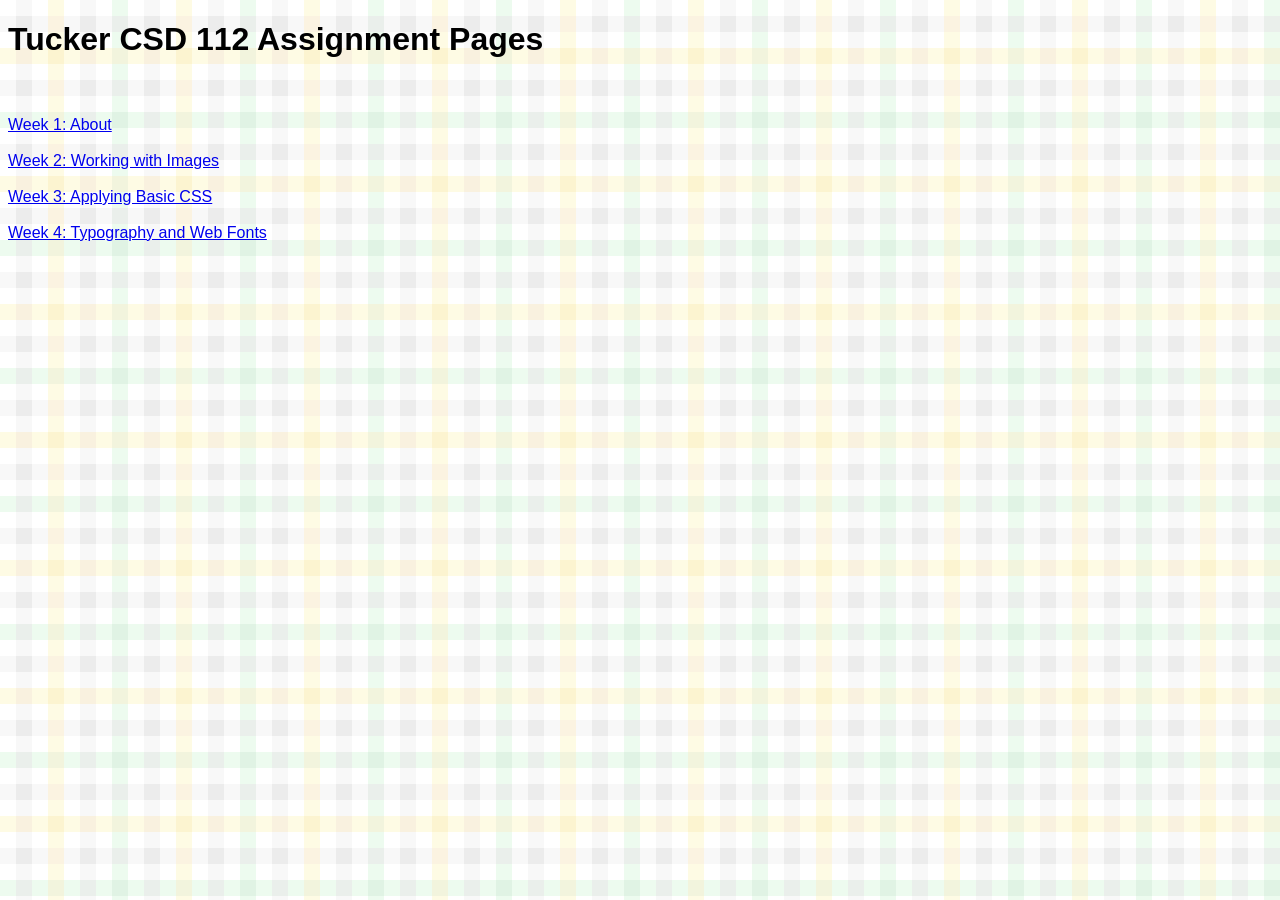
<file: index.html>
<!DOCTYPE html>
<html lang="en">
<head>
    <meta charset="UTF-8">
    <meta name="viewport" content="width=device-width, initial-scale=1.0">
    <title>Tucker CSD 112 Assignment Pages</title>
	<link rel="icon" type="image/x-icon" href="./img/favicon.ico">
	<link rel="stylesheet" href="./css/style.css">
</head>
<body>
    <h1>Tucker CSD 112 Assignment Pages</h1>
	<br></br>
	<a href="html/about.html">Week 1: About</a>
	<br></br>
	<a href="html/images.html">Week 2: Working with Images</a>
	<br></br>
	<a href="html/css.html">Week 3: Applying Basic CSS</a>
	<br></br>
	<a href="html/fonts.html">Week 4: Typography and Web Fonts</a>
</body>
</html>
</file>
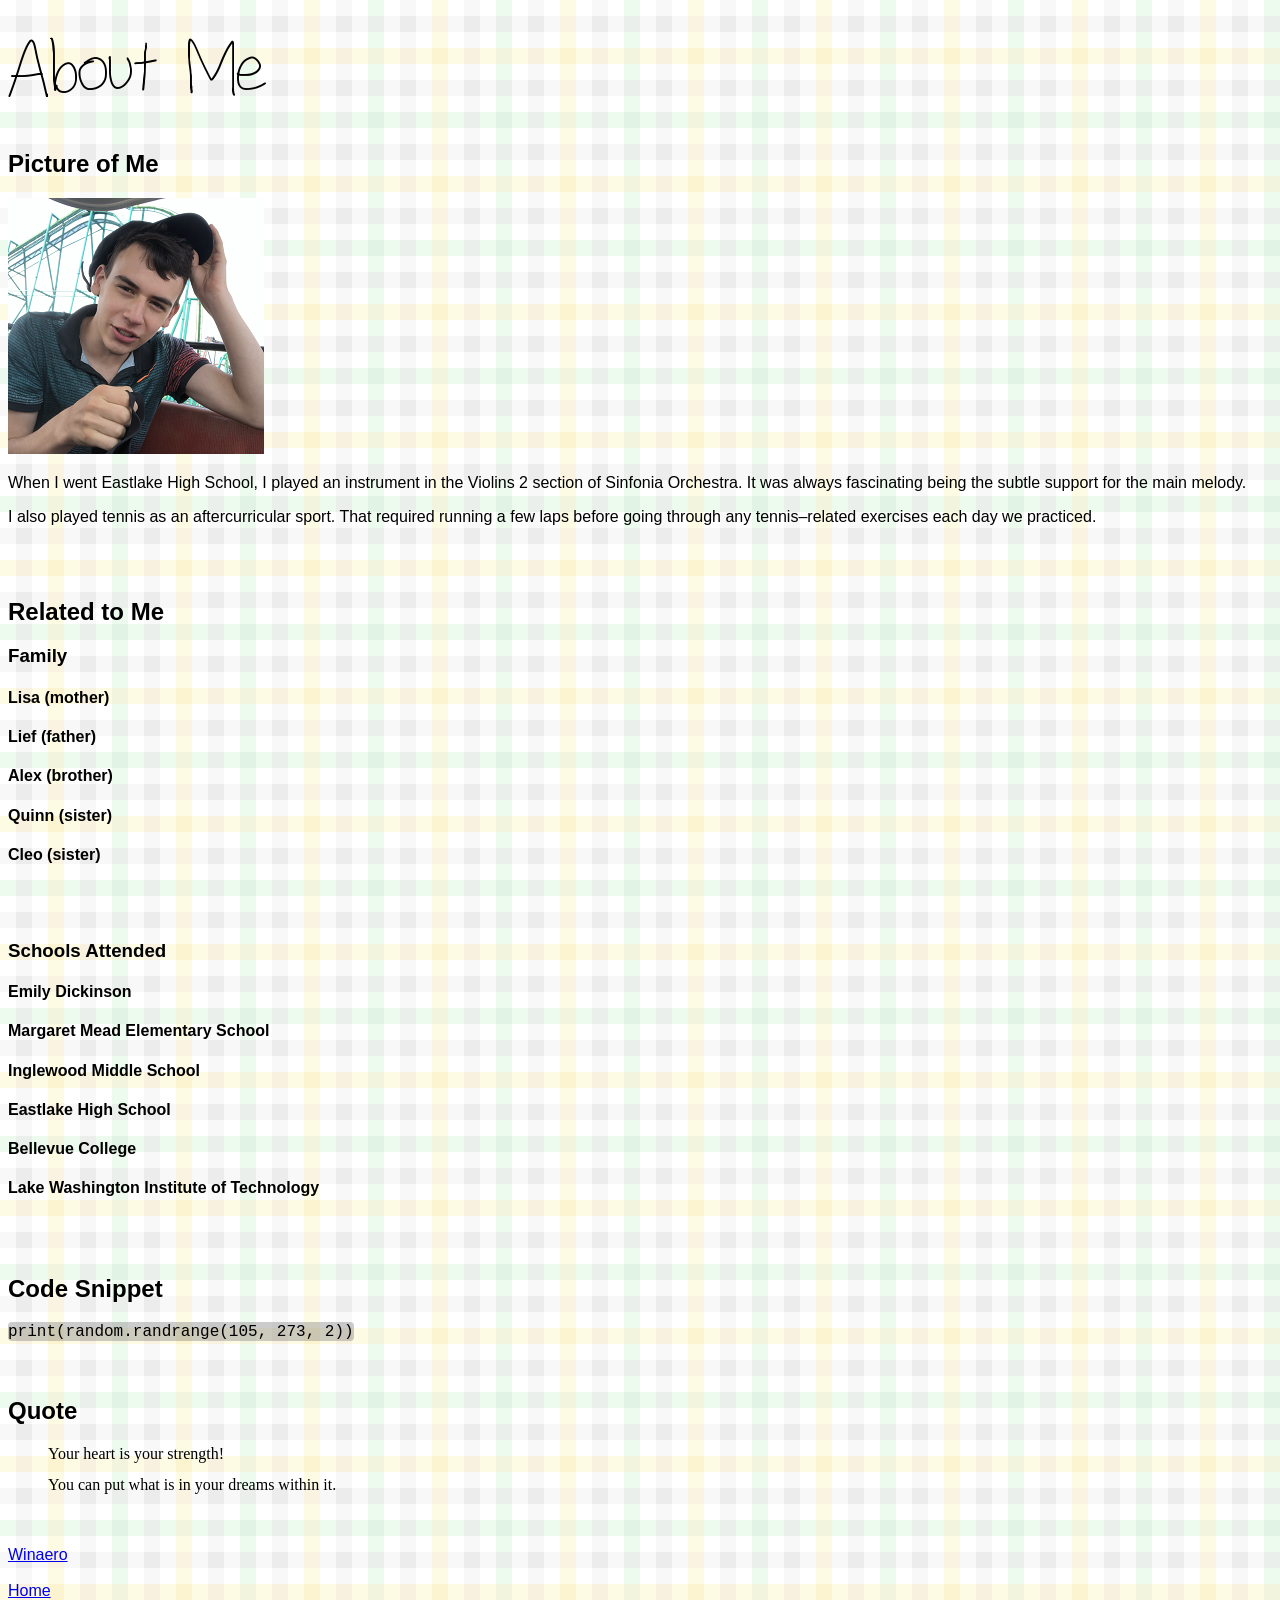
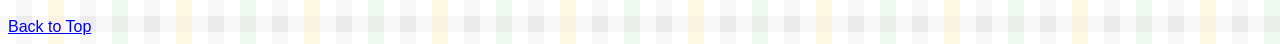
<file: html/about.html>
<!DOCTYPE html>
<html lang="en">
<head>
    <meta charset="UTF-8">
	<meta name="viewport" content="width=device-width, initial scale=1.0">
	<title>About the Author</title>
	<link rel="icon" type="image/x-icon" href="../img/favicon.ico">
	<link rel="stylesheet" href="../css/style.css">
</head>
<body>
    <h1 class="handwrite"  id="me">About Me</h1>
		<h2>Picture of Me</h2>
	    <img src="../img/tthom_at_cedar_point_oh.png" alt="A picture of me at Cedar Point, OH"/>
		<p>When I went Eastlake High School, I played an instrument in the Violins 2 section of Sinfonia Orchestra. It was always fascinating being the subtle support for the main melody.<pre></pre>I also played tennis as an aftercurricular sport. That required running a few laps before going through any tennis–related exercises each day we practiced.</p>
		<br></br>
		<h2>Related to Me</h2>
		    <h3>Family</h3>
			    <h4>Lisa (mother)</h4>
				<h4>Lief (father)</h4>
				<h4>Alex (brother)</h4>
				<h4>Quinn (sister)</h4>
				<h4>Cleo (sister)</h4>
				<br></br>
			<h3>Schools Attended</h3>
			    <h4>Emily Dickinson</h4>
				<h4>Margaret Mead Elementary School</h4>
				<h4>Inglewood Middle School</h4>
				<h4>Eastlake High School</h4>
				<h4>Bellevue College</h4>
				<h4>Lake Washington Institute of Technology</h4>
		<br></br>
		<h2>Code Snippet</h2>
		<div class="codeline"><code>print(random.randrange(105, 273, 2))</code></div>
		<br></br>
		<h2>Quote</h2>
		<blockquote>Your heart is your strength!<pre></pre>You can put what is in your dreams within it.</blockquote>
		<br></br>
		<a href="https://winaero.com/">Winaero</a>
		<br></br>
		<a href="../index.html">Home</a>
		<br></br>
	    <a href="#me">Back to Top</a>    
</body>
</html>
</file>
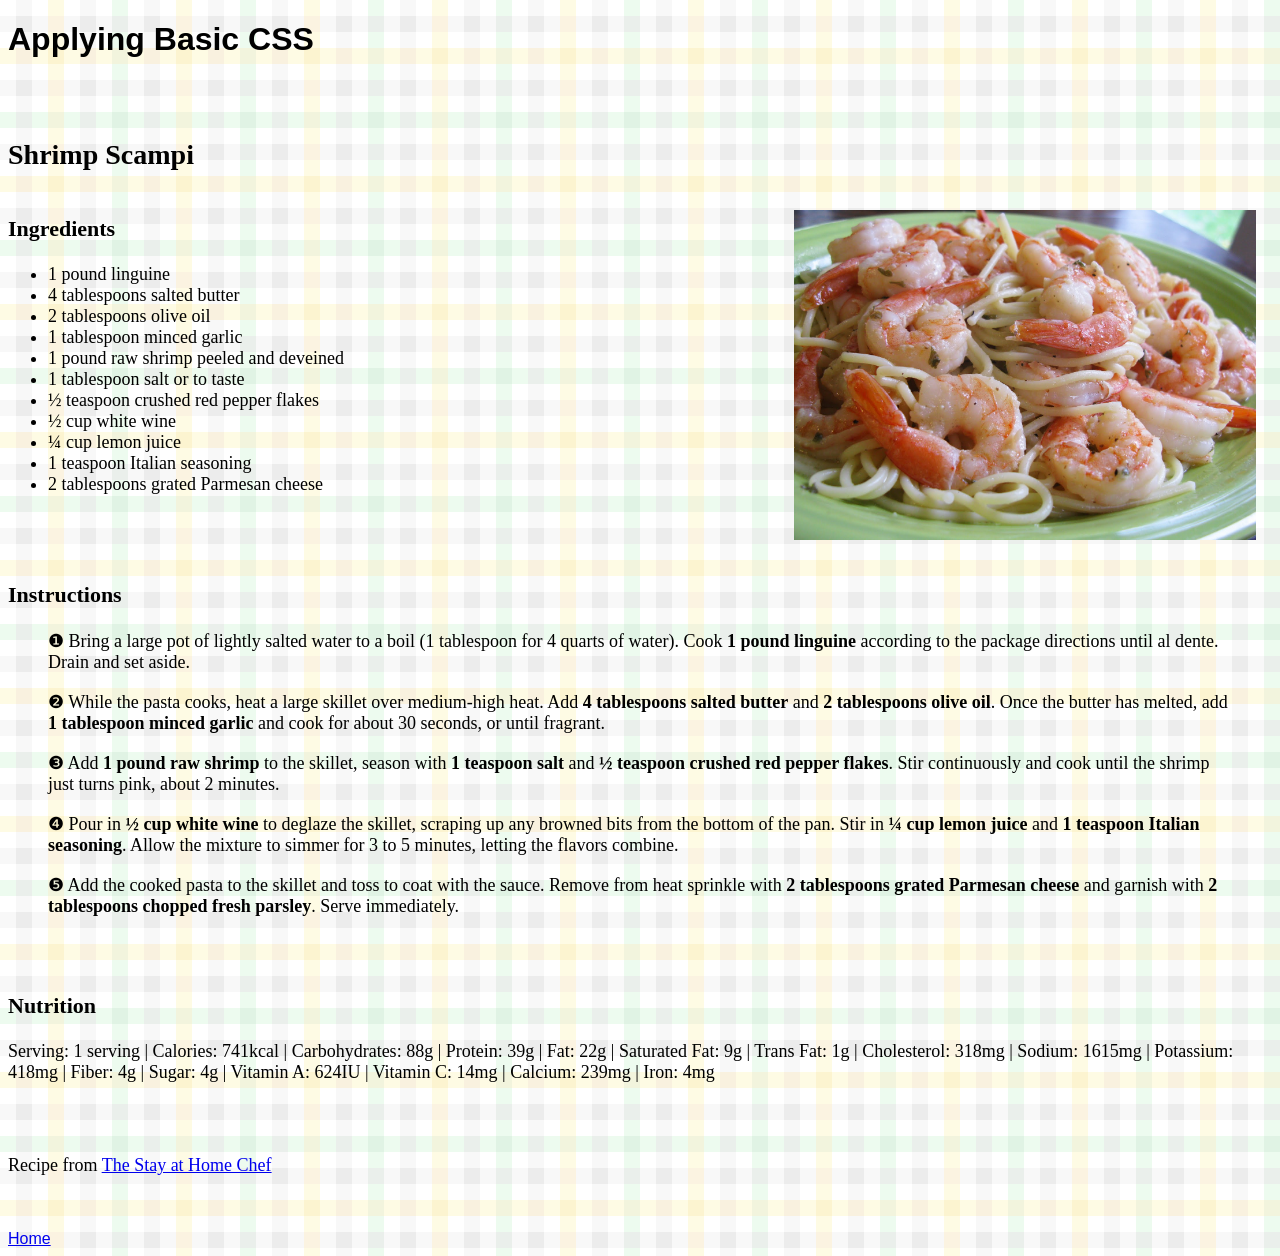
<file: html/css.html>
<!DOCTYPE html>
<html lang="en">
<head>
    <meta charset="UTF-8">
	<meta name="viewport" content="width=device-width, initial scale=1.0">
	<title>Applying Basic CSS</title>
	<link rel="icon" type="image/x-icon" href="../img/favicon.ico">
	<link rel="stylesheet" href="../css/style.css">
</head>
<body>
	<h1>Applying Basic CSS</h1>
	<br></br>
	<h2 class="recipe">Shrimp Scampi</h2>
	<div class="grid">
		<div>
			<h3 class="recipe">Ingredients</h3>
			<ul class="recipe">
				<li>1 pound linguine</li>
				<li>4 tablespoons salted butter</li>
				<li>2 tablespoons olive oil</li>
				<li>1 tablespoon minced garlic</li>
				<li>1 pound raw shrimp peeled and deveined</li>
				<li>1 tablespoon salt or to taste</li>
				<li>½ teaspoon crushed red pepper flakes</li>
				<li>½ cup white wine</li>
				<li>¼ cup lemon juice</li>
				<li>1 teaspoon Italian seasoning</li>
				<li>2 tablespoons grated Parmesan cheese</li>
			</ul>
			<br></br>
		</div>
		<div>
			<figure>
				<picture>
					<source srcset="../img/shrimp_scampi.jpg" type="image/jpg"/>
					<img class="recipe" src="../img/shrimp_scampi.jpg" srcset="https://2.bp.blogspot.com/_OGL9CZc55fY/S-G-FE2-OEI/AAAAAAAABN4/QLhU738yZYM/s1600/IMG_3339_edited-2.jpg" alt="Picture of shrimp scampi"/>
				</picture>
			</figure>
		</div>
	</div>
	<h3 class="recipe">Instructions</h3>
	<blockquote class="recipe">❶ Bring a large pot of lightly salted water to a boil (1 tablespoon for 4 quarts of water). Cook <strong>1 pound linguine</strong> according to the package directions until al dente. Drain and set aside.<pre></pre>
	❷ While the pasta cooks, heat a large skillet over medium-high heat. Add <strong>4 tablespoons salted butter</strong> and <strong>2 tablespoons olive oil</strong>. Once the butter has melted, add <strong>1 tablespoon minced garlic</strong> and cook for about 30 seconds, or until fragrant.<pre></pre>
	❸ Add <strong>1 pound raw shrimp</strong> to the skillet, season with <strong>1 teaspoon salt</strong> and <strong>½ teaspoon crushed red pepper flakes</strong>. Stir continuously and cook until the shrimp just turns pink, about 2 minutes.<pre></pre>
	❹ Pour in <strong>½ cup white wine</strong> to deglaze the skillet, scraping up any browned bits from the bottom of the pan. Stir in <strong>¼ cup lemon juice</strong> and <strong>1 teaspoon Italian seasoning</strong>. Allow the mixture to simmer for 3 to 5 minutes, letting the flavors combine.<pre></pre>
	❺ Add the cooked pasta to the skillet and toss to coat with the sauce. Remove from heat sprinkle with <strong>2 tablespoons grated Parmesan cheese</strong> and garnish with <strong>2 tablespoons chopped fresh parsley</strong>. Serve immediately.</blockquote>
	<br></br>
	<h3 class="recipe">Nutrition</h3>
	<p class="recipe">Serving: 1 serving | Calories: 741kcal | Carbohydrates: 88g | Protein: 39g | Fat: 22g | Saturated Fat: 9g | Trans Fat: 1g | Cholesterol: 318mg | Sodium: 1615mg | Potassium: 418mg | Fiber: 4g | Sugar: 4g | Vitamin A: 624IU | Vitamin C: 14mg | Calcium: 239mg | Iron: 4mg</p>
	<br></br>
	<p class="recipe">Recipe from <a href="https://thestayathomechef.com/shrimp-scampi/#wprm-recipe-container-47157">The Stay at Home Chef</a></p>
	<br></br>
	<a href="../index.html">Home</a>
</body>
</html>
</file>
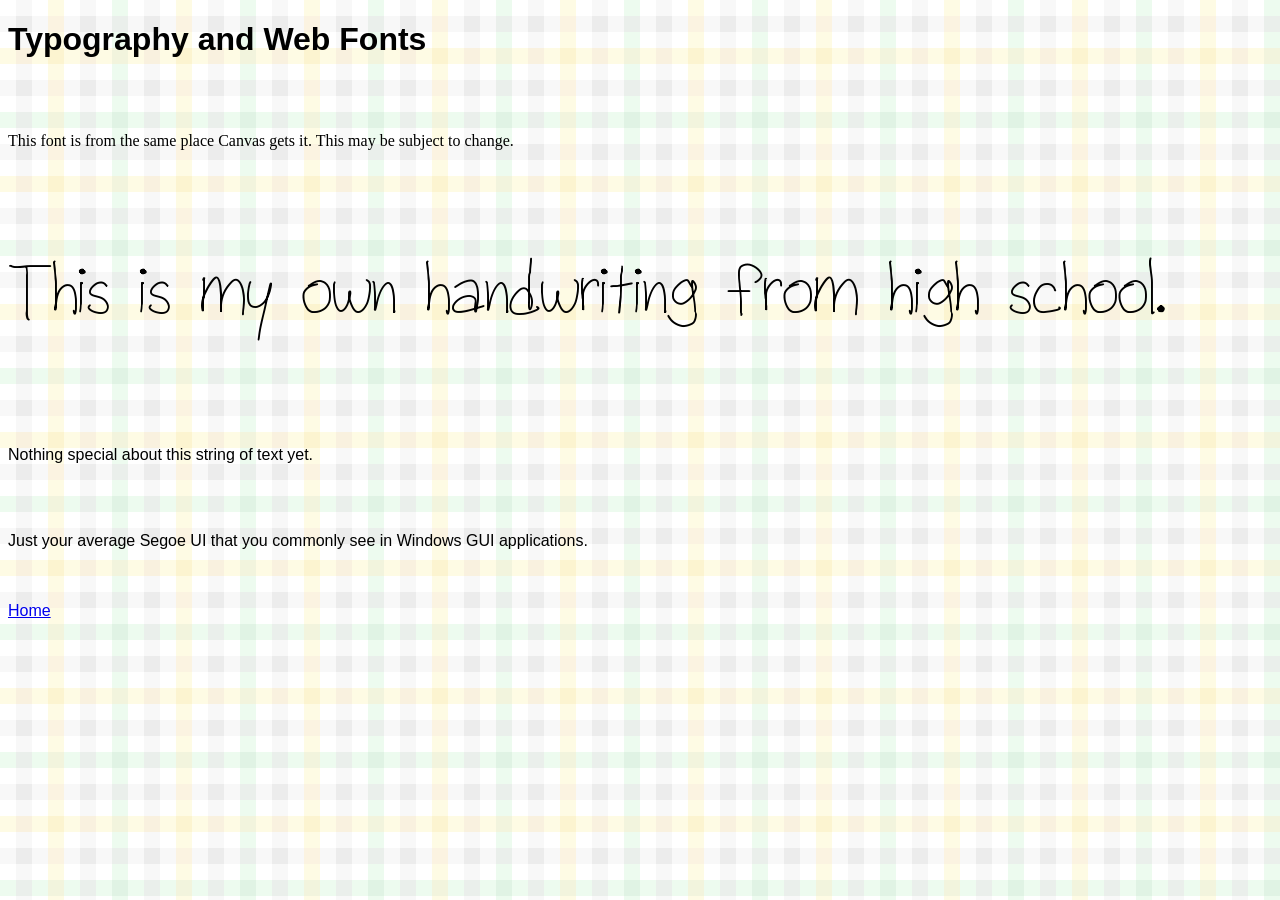
<file: html/fonts.html>
<!DOCTYPE html>
<html lang="en">
<head>
    <meta charset="UTF-8">
	<meta name="viewport" content="width=device-width, initial scale=1.0">
	<title>Typography and Web Fonts</title>
	<link rel="icon" type="image/x-icon" href="../img/favicon.ico">
	<link rel="stylesheet" href="../css/style.css">
</head>
<body>
    <h1>Typography and Web Fonts</h1>
	<br></br>
	<p class="lato">This font is from the same place Canvas gets it. This may be subject to change.</p>
	<br></br>
	<p class="handwrite">This is my own handwriting from high school.</p>
	<br></br>
	<p>Nothing special about this string of text yet.</p>
	<br></br>
	<p>Just your average Segoe UI that you commonly see in Windows GUI applications.</p>
	<br></br>
	<a href="../index.html">Home</a>
</body>
</html>
</file>
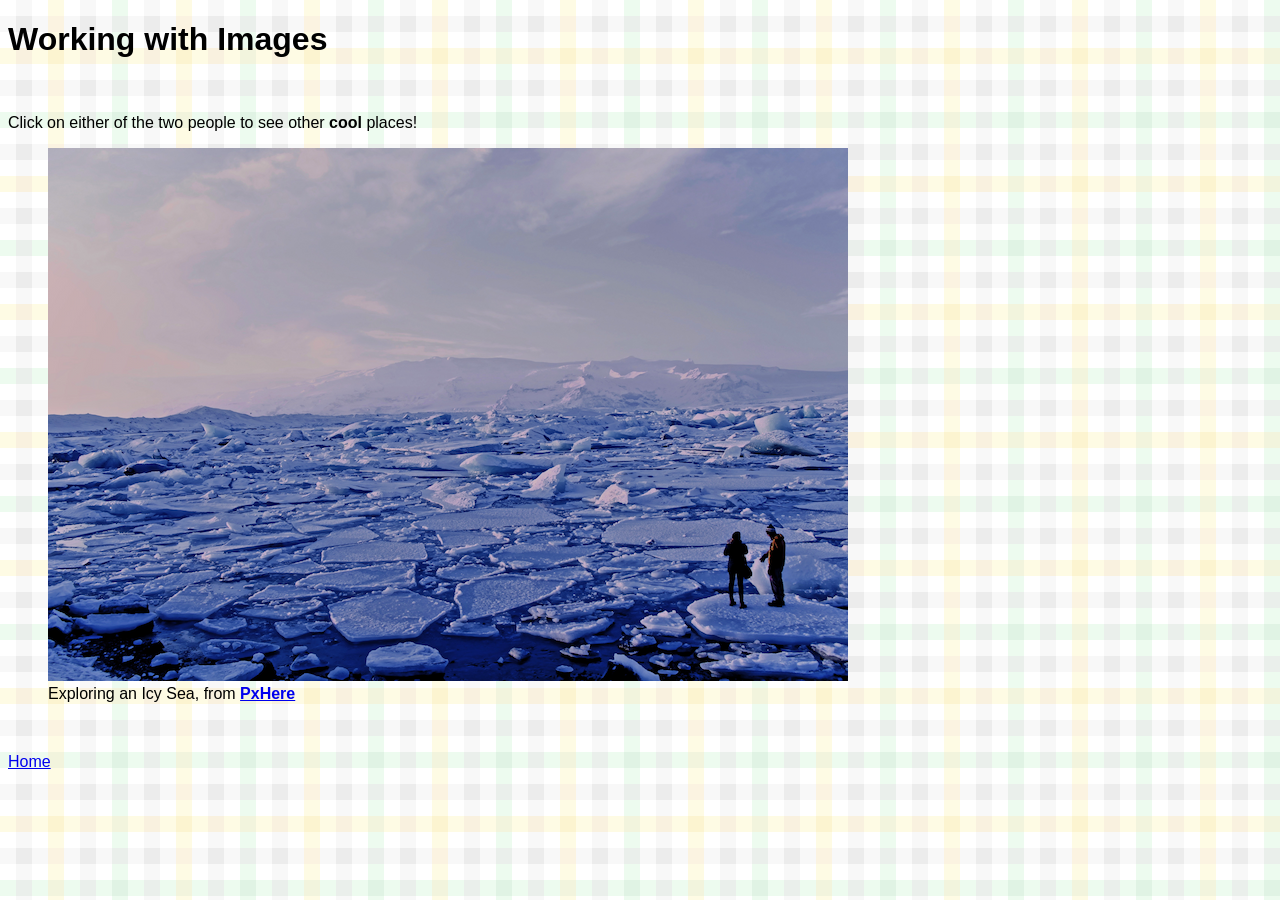
<file: html/images.html>
<!DOCTYPE html>
<html lang="en">
<head>
    <meta charset="UTF-8">
	<meta name="viewport" content="width=device-width, initial scale=1.0">
	<title>Working with Images</title>
	<link rel="icon" type="image/x-icon" href="../img/favicon.ico">
	<link rel="stylesheet" href="../css/style.css">
</head>
<body>
	<h1>Working with Images</h1>
	<p>​</p>
	<p>Click on either of the two people to see other <strong>cool</strong> places!</p>
	<figure>
		<picture>
			<source srcset="../img/icy_water.webp" type="image/webp"/>
			<img src="../img/icy_water.webp" srcset="https://c.pxhere.com/photos/41/c5/clouds_cold_ice_iceberg_mountain_people_snow_winter-1366464.jpg!d" alt="snow, arctic, mountainous landforms, winter, landform, ice, arctic ocean, natural environment, weather, mountain, geological phenomenon, tundra, freezing, ice cap, ocean, mountain range, landscape, sea, plateau, glacier, sea ice, Free Images In PxHere" usemap="#icy_water">
		</picture>
		<figcaption>Exploring an Icy Sea, from <strong><a href="https://pxhere.com/en/photo/1366464?utm_content=clipUser&utm_medium=referral&utm_source=pxhere">PxHere</a></strong></figcaption>
	</figure>
	<map name="icy_water">
		<area title="Let’s see more water!" href="https://pxhere.com/en/photo/1148715" coords="678,385,702,459" shape="rect">
		<area title="Let’s see more land!" href="https://pxhere.com/en/photo/1175605" coords="719,387,737,458" shape="rect">
	</map>
	<p>​</p>
	<a href="../index.html">Home</a>
</body>
</html>
</file>
<file: css/style.css>
@import url('https://du11hjcvx0uqb.cloudfront.net/dist/fonts/lato/extended/Lato-Regular-bd03a2cc27.woff2');

@font-face {
	font-family: Tucker;
	src: url('../font/Tucker.ttf');
}

@font-face {
	font-family: 'Lato Extended';
	src: url('https://du11hjcvx0uqb.cloudfront.net/dist/fonts/lato/extended/Lato-Regular-bd03a2cc27.woff2');
}

body {
	background-color: #ffffff;
	background-image: url('../img/yellow_green_gray_graph_pattern.png');
	font-family: 'Segoe UI', Calibri, Arial, sans-serif;
}

h4 {
	font-family: Bahnschrift, sans-serif;
}

code {
	font-family: 'Cascadia Mono', 'Cascadia Code', 'Courier New', Courier, monospace;
}
	
blockquote {
	font-family: 'FOT-PopHappiness Std EB', Forte, 'Matura MT Script Capitals', 'Segoe Script', Cambria, 'Times New Roman', Times, serif;
}

div.codeline {
	background-color: rgba(128, 128, 128, 0.4);
	width: fit-content;
	border-radius: 4px;
}

h2.recipe {
	font-size: 28px;
}

h3.recipe {
	font-size: 22px;
}

div.grid {
	display: grid;
	grid-template-columns: 59% 39%;
	overflow: hidden;
}

div.grid img {
	height: 330px;
	width: auto;
}

.handwrite {
	font-family: Tucker, 'Segoe UI', Calibri, Arial, sans-serif;
	font-style: normal;
	font-weight: normal;
	font-size: 64px;
}

.lato {
	font-family: 'Lato Extended';
	font-style: normal;
	font-weight: normal;
}

.recipe {
	font-family: Garamond, Cambria, 'Times New Roman', Times, serif;
	font-size: 18px;
}
</file>
